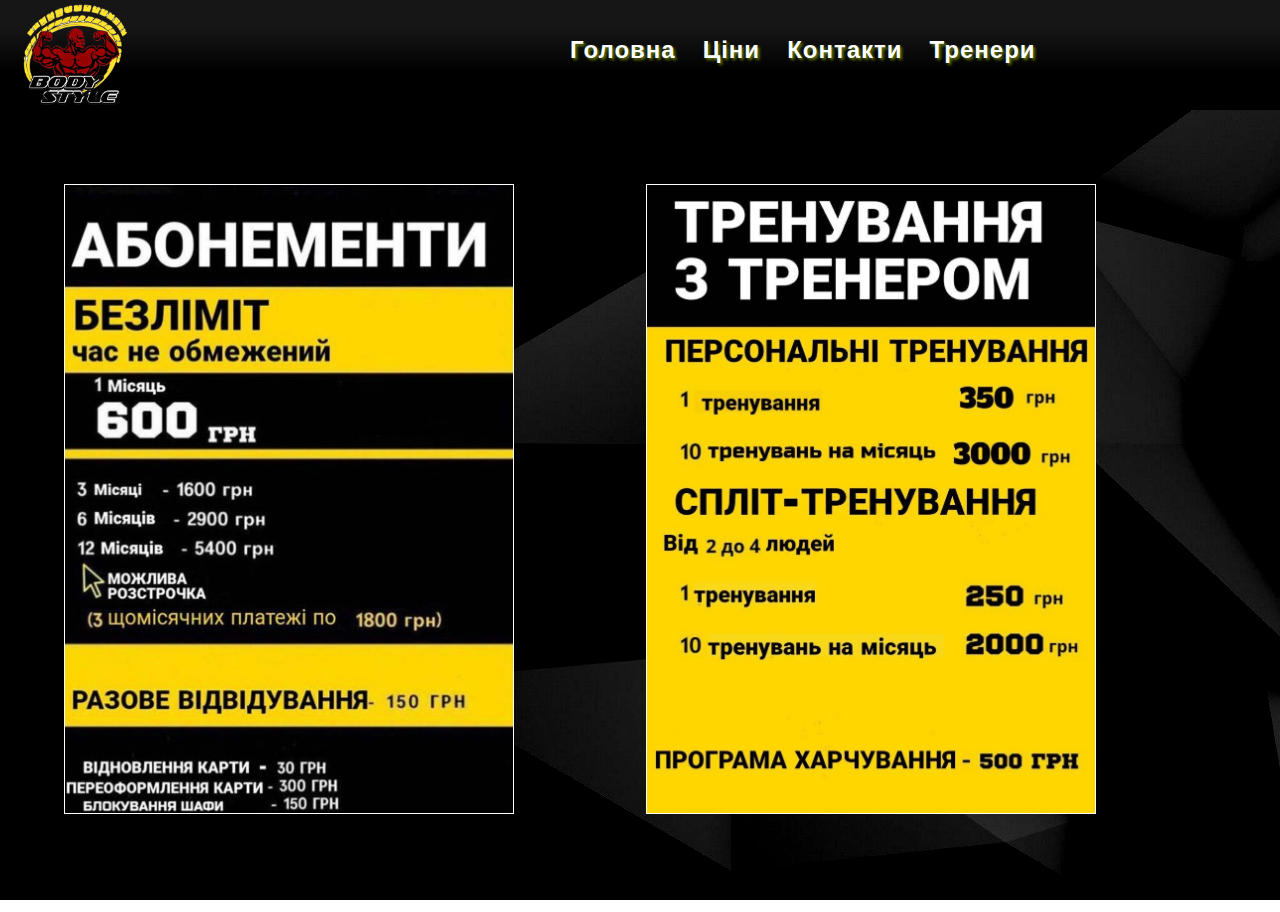
<file: price.html>
<!DOCTYPE html>
<html>
    <head>
        <meta charset="utf-8">
        <meta name="viewport" content="width=device-width, initial-scale=1">
        <title>BodyStyle</title>
        <link rel="stylesheet" href="./css/style.css">
        <link rel="stylesheet" href="./css/price.css">
        <link rel="shortcut icon" href="./assets/logo.png" type="image/x-icon">
    </head>
    <body>
        <div class="wrapper">
            <header>
                <img src="./assets/logo.png" id="logo" alt="logo" />
                <div class="menu"}>
                    <a href="./index.html">Головна</a>
                    <a href="./price.html">Ціни</a>
                    <a href="./contacts.html">Контакти</a>
                    <a href="./trainers.html">Тренери</a>
                    <!--<div class="hoverlist"}>Про нас▼
                        <div class="listBlock"}>
                            <a href="./contacts.html">Контакти</a>
                            <a href="./trainers.html">Тренери</a>
                        </div>
                    </div> -->
                </div>
            </header>

            <div class="imgPrice">
                <img src="./assets/abonement.jpeg" />
                <img src="./assets/traineAbon.jpg" />
            </div>
            


            <!--<div class="blockPrice">
                <div class="price">
                    <h1>АБОНЕМЕНТИ</h1>
                    <div class="title">
                        <span>БЕЗЛІМІТ</span>
                        <div>час не обмежений</div>
                    </div>
                    <div class="month1">
                        <span>1 Місяць</span>
                        <div><span>600</span>грн</div>
                    </div>
                    <div class="listYears">
                        <div>3<span> Місяці = 1600 грн</span></div>
                        <div>6<span> Місяців = 2900 грн</span></div>
                        <div>12<span> Місяців = 5400 грн</span></div>
                    </div>
                    <div class="installment">
                        <img src="./assets/cursor.png" alt="itl" /><span>МОЖЛИВА</span><span>РОЗСТРОЧКА</span>
                        <div>(3 щомісячних платежі по 1800 грн)</div>  
                    </div>
                    <div class="oneTrain">
                       <div>РАЗОВЕ ВІДВІДУВАННЯ<span>- 150 грн</span></div>
                    </div>
                    <div class="dopInfo">
                        <span>ВІДНОВЛЕННЯ КАРТИ - 30 ГРН</span>
                        <span>ПЕРЕОФОРМЛЕННЯ КАРТИ - 300 ГРН</span>
                        <span>БЛОКУВАННЯ ШАФИ - 150 ГРН</span>
                    </div>
                </div>

                <div class="price">
                    <h1>ТРЕНУВАННЯ З ТРЕНЕРОМ</h1>
                    <div class="personTraine">
                        <span>&nbsp;ПЕРСОНАЛЬНІ ТРЕНУВАННЯ</span>
                        <div>1 тренування<span> &nbsp;&nbsp;&nbsp;&nbsp;&nbsp;&nbsp;&nbsp;&nbsp;&nbsp;&nbsp;&nbsp;350</span> грн</div>
                        <div>1 тренувань на місяць<span>&nbsp; 3000</span> грн</div>
                    </div>
                    <div class="splitTraine">
                        <span>СПЛІТ-ТРЕНУВАННЯ</span>
                        <div>Від 2 до 4 людей</div>
                        <div>1 тренування<span> 250</span> грн</div>
                        <div>1 тренувань<span> 2000</span> грн</div>
                    </div>
                    <div class="eatsprogram">
                        <div>ПРОГРАМА ХАРЧУВАННЯ<span>- 500 грн</span></div>
                    </div>
            </div>
        -->
            


        </div>

        
        <script src="./js/jquery-3.6.0.min.js"></script>
        <script src="./js/index.js"></script>
    </body>
</html>
</file>
<file: css/style.css>
@import url('https://fonts.googleapis.com/css2?family=Anton&family=Bree+Serif&family=Edu+TAS+Beginner:wght@700&display=swap');

body{
    margin: 0;
}
header{
    position: relative;
    z-index: 100;
    max-width: 1540px;
    max-height: 110px;
    font-family: 'Anton', sans-serif;
    font-weight: 700;
    margin: 0 auto;
    z-index: 10;
    background: linear-gradient(rgb(22, 22, 22) 25%,  rgb(0, 0, 0) 65%);
}
h2{
	position: relative;
	text-align: center;
	padding: 10px 0 0 0 ;
	font-size: 42px;
	color: #f1d930	;
	text-shadow: 1px 0 1px white;
}
header img{
    width: 118px;
    margin-left: 15px;
    height: 110px;
}
.menu{
    letter-spacing: 1px;
    display: block;
    width: 720px;
    margin: 30px 0;
    float: right;
    font-size: 24px;
}

.menu a:hover{
    opacity: .9; 
    color: red;

}
.menu a{
    text-shadow: 2px 2px 3px rgb(101, 119, 11);
    color: rgb(255, 255, 255);
    text-decoration: none;
    margin: 0 10px;   
}
.hoverlist{
    color: white;
    display: inline-block;
    margin: 0 10px;
    text-shadow: 2px 2px 3px rgb(101, 119, 11);
}
.listBlock{
    color: white;
    display: none;
    position: absolute;
}
.menu >div div a{
    display: block;
    margin: 5px 0;

}
.hoverlist:hover .listBlock{
    display: block;
}
.hoverlist:hover{
    color: red;
    opacity: .9; 

}











/*ФУТЕР*/
footer{
    box-shadow:  0px -3px 3px 0px rgb(207, 204, 14);
    position: relative;
    height: 100px;
    max-width: 1540px;
    margin: 0 auto;
    text-align: center;
    color:white;
}
footer span{
    font-weight: 700;
    font-size: 16px;
    position: relative;
    top: 75px;
}
.networks{
    display: inline-block;
    position: absolute;
    left: 0;
    top: 20px;
}
.networks img{
    margin: 0 8px;
    width: 60px;
    height: 60px;
}
.networks img:hover{
    opacity: .8;
}

.footerContacts{
    font-size: 20px;
    font-weight: 700;
    position: absolute;
    top: 20px;
    right: 90px;
}

.footerContacts a{
    display: block;
    color:white;
    text-decoration: none;
    margin: 4px 0;
}
.footerContacts a:hover{
    color: red;
}
</file>
<file: css/price.css>
.wrapper{
    max-width: 1540px;
    margin: 0 auto;
    padding-bottom:  20px;
}
.wrapper::before{
    content: '';
    position: fixed;
    left: 0;
    filter: contrast(200%);
    top: 0;
    width: 100%;
    height: 100%;
    background-image: url('../assets/bgPrice.jpg');
    background-size: cover;
}
h1{
    font-size: 56px;
    text-align: center;
    margin: 12px 0;
    padding: 10px 0;
    letter-spacing: 2px;
}
/*.blockPrice{
    margin-top: 40px;
    display: flex;
    flex-wrap: wrap;
    justify-content: center;
}
.price{
    display: inline-block;
    position: relative;
   box-shadow:   0px 1px 3px 3px white;
    width: 530px;
    border: 1px solid white;
    margin: 15px auto;
    color: white;
    background-color: black;
}
.title{
    background-color: rgb(243, 198, 50);
    color: black;
}
.title span{
    margin-left: 10px;
    font-weight: 700;
    font-size: 45px;
}
.title div{
    margin-left: 10px;
    font-size: 28px;
    padding: 8px 0;
}
.month1{
    padding: 4px 0 0 13px;
    border-bottom: 7px solid rgb(243, 198, 50);
}
.month1 >span{
    font-size: 20px;
}
.month1 div{
    font-size: 24px;
    font-weight: 700;
}
.month1 div >span{
    font-size: 53px;
}


.listYears{
    margin-left: 15px;

}
.listYears >div{
    font-size: 22px;
}
.listYears >div span{
    font-size: 18px;
}

.installment{
    margin-left: 15px;
}
.installment img{
    width: 40px;
    height: 40px;
}
.installment span{
    position: relative;
    top: -38px;
    left: 41px;
    display: block;
    font-size: 18px;
}
.installment div{
    position: relative;
    top: -38px;
    font-size: 21px;
    color: rgb(243, 198, 50);
}

.oneTrain{
    position: relative;
    top: -10px;
    padding: 30px 0px 11px 15px;
    color: black;
    background: rgb(243, 198, 50);
}
.oneTrain div{
    font-size: 28px;
    font-weight: 700;
}
.oneTrain span{
    font-size: 21px;
    font-weight: 700;
}

.dopInfo{
    padding: 10px 0 7px 10px;
}
.dopInfo span{
    display: block;
    font-size: 16px;
    margin: 7px 0;
    font-weight: 700;
}

ТРЕНИРОВКИ 
.personTraine{
    background: rgb(243, 198, 50);
    color:black;
}
.personTraine >span{
    font-size: 34px;
    font-weight: bold;
    
}

.personTraine div{
    margin: 0 30px;
    font-size: 22px;
    font-weight: bold;
}
.personTraine div span{
    font-size: 35px;
    font-weight: 900;
}
*/

.imgPrice img{
    position: relative;
    opacity: 1;
    z-index: 11;
    width: 35%;
    margin: 5%;
    border: 1px solid white;
}
.imgPrice{
    margin: 10px auto;
}
</file>
